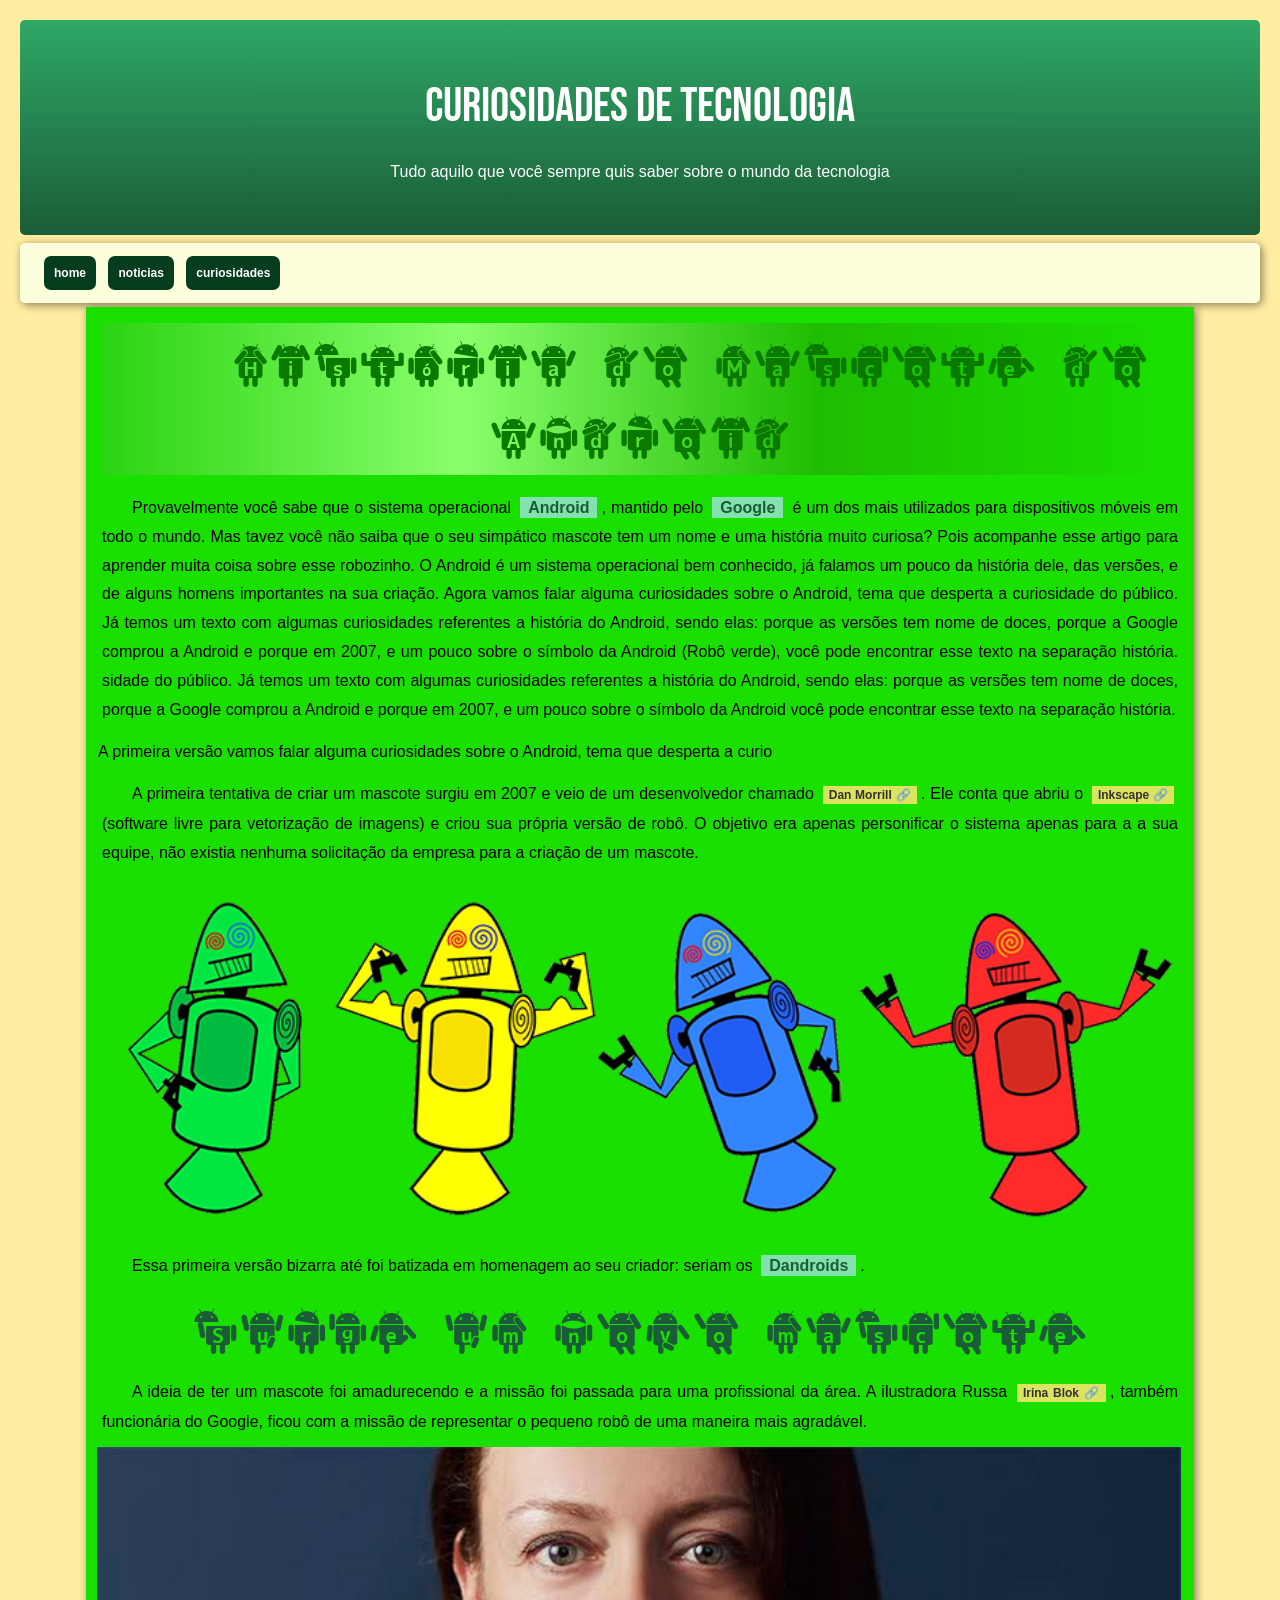
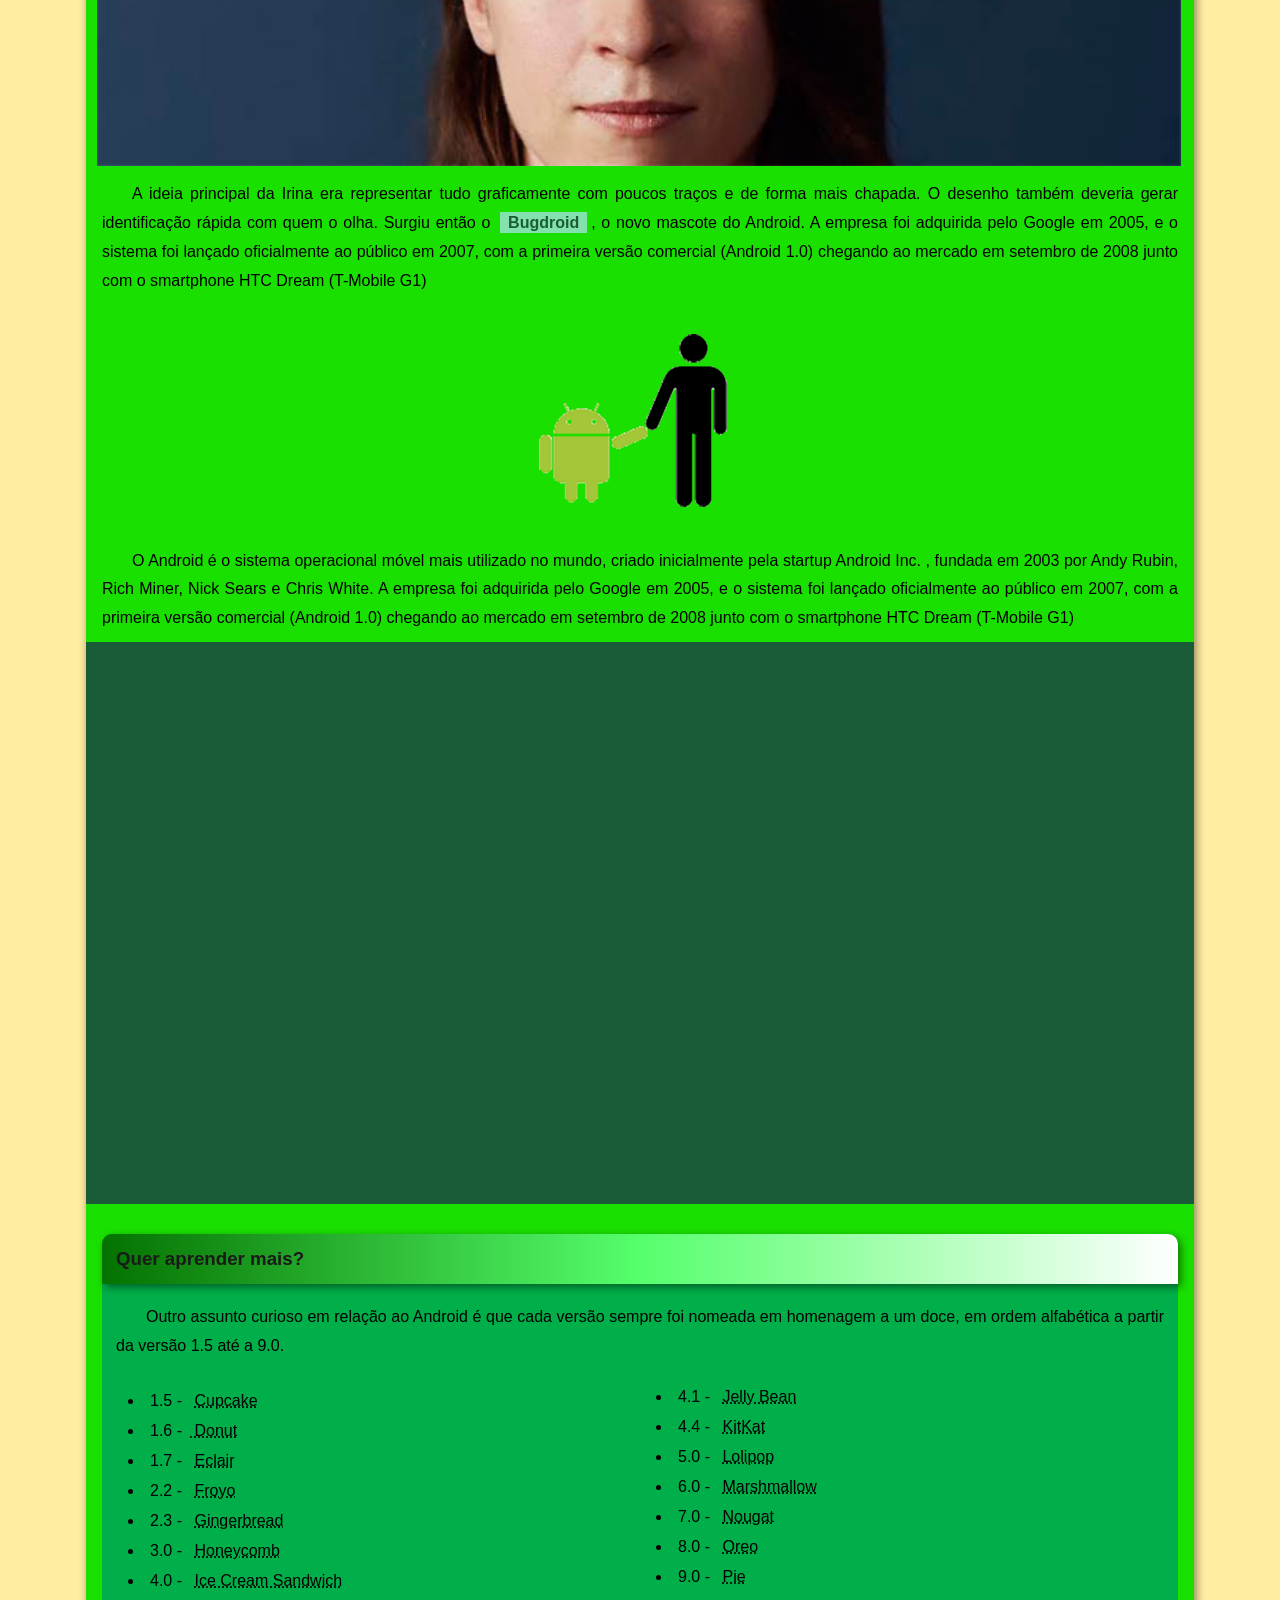
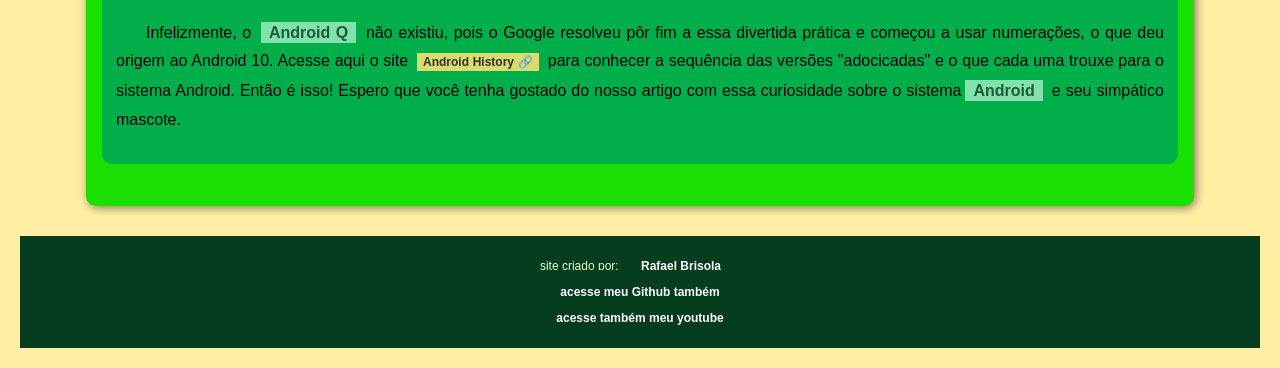
<file: index.html>
<!DOCTYPE html>
<html lang="pt">
<head>
    <meta charset="UTF-8">
    <meta name="viewport" content="width=device-width, initial-scale=1.0">
    <title>como surgiu mascote do android </title>
    <link rel="icon" type="image/x-icon" href="imagens/favicon.ico">
    <link rel="stylesheet" href="estilo/style.css">
</head>
<body>
    <header>
        <h1>Curiosidades de tecnologia</h1>
        <p>Tudo aquilo que você sempre quis saber sobre o mundo da tecnologia</p>
    </header>
    <nav>
           <a href="android.html">home</a>
           <a href="ios.html">noticias</a>
           <a href="windows.html">curiosidades</a>
    </nav>
    <main>
        <article>
            <h1>História do Mascote do Android</h1>

        <p> Provavelmente você sabe que o sistema operacional <strong>Android</strong>, mantido pelo <strong>Google</strong>
             é um dos mais utilizados para dispositivos móveis em todo o mundo.
             Mas tavez você não saiba
             que o seu simpático mascote tem um nome e uma história muito curiosa? Pois acompanhe esse artigo para aprender muita coisa sobre esse robozinho.
             O Android é um sistema operacional bem conhecido, já falamos um pouco da história dele, das versões, e de alguns homens importantes na sua criação. Agora vamos falar 
             alguma curiosidades sobre o Android, tema que desperta a curiosidade do público. Já temos um texto com algumas curiosidades referentes a história do Android,
             sendo elas: porque as versões tem nome de doces,
             porque a Google comprou a Android e porque em 2007, e um pouco sobre o símbolo da Android (Robô verde), você pode encontrar esse texto na separação história.
             sidade do público. Já temos um texto com algumas curiosidades referentes a história do Android,
              sendo elas: porque as versões tem nome de doces, porque a Google comprou a
            Android e porque em 2007, e um pouco sobre o símbolo da Android você pode encontrar esse texto na separação história.
        </p>
           
            A primeira versão
            vamos falar alguma curiosidades sobre o Android, tema que desperta a curio

            <p>
                A primeira tentativa de criar um mascote surgiu em 2007 e veio de um desenvolvedor chamado
                 <a href="https://androidcommunity.com/dan-morrill-shows-us-the-android-mascot-that-almost-was-20130103/" target="_blank" class="externo">Dan Morrill</a>.
                 Ele conta que abriu o <a href="https://inkscape.org/" target="_blank" class="externo">Inkscape</a> (software livre para vetorização de imagens) e criou sua própria versão de robô.
                 O objetivo era apenas personificar o sistema apenas para a a sua equipe, não existia nenhuma solicitação da empresa para a criação de um mascote.
            </p>

             <source media="max-width: 600px" srcset="imagens/dan-droids.png"
            <picture><img src="imagens/dan-droids.png" alt="foto dan droids"></picture> 

            <p>Essa primeira versão bizarra até foi batizada em homenagem ao seu criador: seriam os <strong>Dandroids</strong>.</p>

            <h2>Surge um novo mascote</h2>

            <p>
                A ideia de ter um mascote foi amadurecendo e a missão foi passada para uma profissional da área. A ilustradora Russa
                 <a href="https://www.irinablok.com/android" target="_blank" class="externo">Irina Blok</a>,
                 também funcionária do Google, ficou com a missão de representar o pequeno robô de uma maneira mais agradável.
            </p>
            
            <picture><img src="imagens/irina-blok.jpg" alt="foto irina blok"></picture>

            <p>A ideia principal da Irina era representar tudo graficamente com poucos traços e de forma mais chapada.
             O desenho também deveria gerar identificação rápida com quem o olha. Surgiu então o <strong>Bugdroid</strong>, o novo mascote do Android.
             A empresa foi adquirida pelo Google em 2005, e o sistema foi lançado oficialmente ao público em 2007,
             com a primeira versão comercial (Android 1.0) chegando ao mercado em setembro de 2008 junto com o smartphone HTC Dream (T-Mobile G1)</p>
            
            <picture><img class="android" src="imagens/bugdroid.png" alt="foto bugdroid"></picture>

             <p>
                 O Android é o sistema operacional móvel mais utilizado no mundo, criado inicialmente pela startup Android Inc.
                 , fundada em 2003 por Andy Rubin, Rich Miner, Nick Sears e Chris White. A empresa foi adquirida pelo Google em 2005,
                  e o sistema foi lançado oficialmente ao público em 2007,
                  com a primeira versão comercial (Android 1.0) chegando ao mercado em setembro de 2008 junto com o smartphone HTC Dream (T-Mobile G1)
             </p>    

            <div class="video">
                <iframe width="560" height="315" src="https://www.youtube.com/embed/u9NE0jInb_c?si=2j7YwPR0kULPPtRl" title="YouTube video player" frameborder="0" allow="accelerometer; autoplay; clipboard-write; encrypted-media; gyroscope; picture-in-picture; web-share" referrerpolicy="strict-origin-when-cross-origin" allowfullscreen></iframe>
            </div>
            
             <aside>
                <h3>Quer aprender mais? </h3>

           
                <p>
                    Outro assunto curioso em relação ao Android é que cada versão sempre foi nomeada em homenagem a um doce,
                     em ordem alfabética a partir da versão 1.5 até a 9.0.
                </p>
                <ul>
                        <li>1.5 - <abbr title="bolo de copo">Cupcake</abbr></li>
                        <li>1.6 -<abbr title="rosquinha"> Donut</abbr></li>
                        <li>1.7 - <abbr title="bomba">Eclair</abbr></li>
                        <li>2.2 - <abbr title="yogurte congelado">Froyo</abbr></li> 
                        <li>2.3 - <abbr title="biscoito">Gingerbread</abbr></li>
                        <li>3.0 - <abbr title="mel">Honeycomb</abbr></li>
                        <li>4.0 - <abbr title="sorvete de leite">Ice Cream Sandwich</abbr></li>
                        <li>4.1 - <abbr title="jelly bean">Jelly Bean</abbr></li>
                        <li>4.4 - <abbr title="kit kat">KitKat</abbr></li>
                        <li>5.0 - <abbr title="pirulito">Lolipop</abbr></li>
                        <li>6.0 - <abbr title="marshmallow">Marshmallow</abbr></li>
                        <li>7.0 - <abbr title="torrone">Nougat</abbr></li>
                        <li>8.0 - <abbr title="oreo">Oreo</abbr></li>
                        <li>9.0 - <abbr title="torta">Pie</abbr></li>
                </ul>
                <p>
                    Infelizmente, o <strong>Android Q</strong> não existiu, pois o Google resolveu pôr fim a essa divertida prática e começou a usar numerações, o que deu origem ao Android 10.
                    Acesse aqui o site <a href="https://www.android.com/why-android/" target="_blank" class="externo">Android History</a> para conhecer a sequência das versões "adocicadas" e o que cada uma trouxe para o sistema Android.
                    Então é isso! Espero que você tenha gostado do nosso artigo com essa curiosidade sobre o sistema<strong>Android</strong> e seu simpático mascote.
                </p>
            </aside>
        </article>
    </main>
    <footer>
        <p>site criado por: <a href="https://www.linkedin.com/in/rafael-brisola-8b9a1b1a7/" target="_blank">Rafael Brisola</a></p>
        <p><a href="https://github.com/?locale=pt-br" target="_blank">acesse meu Github também</a></p>
        <p><a href="https://www.youtube.com/@urubu_formiga" target="_blank">acesse também meu youtube</a></p>
    </footer>
</file>
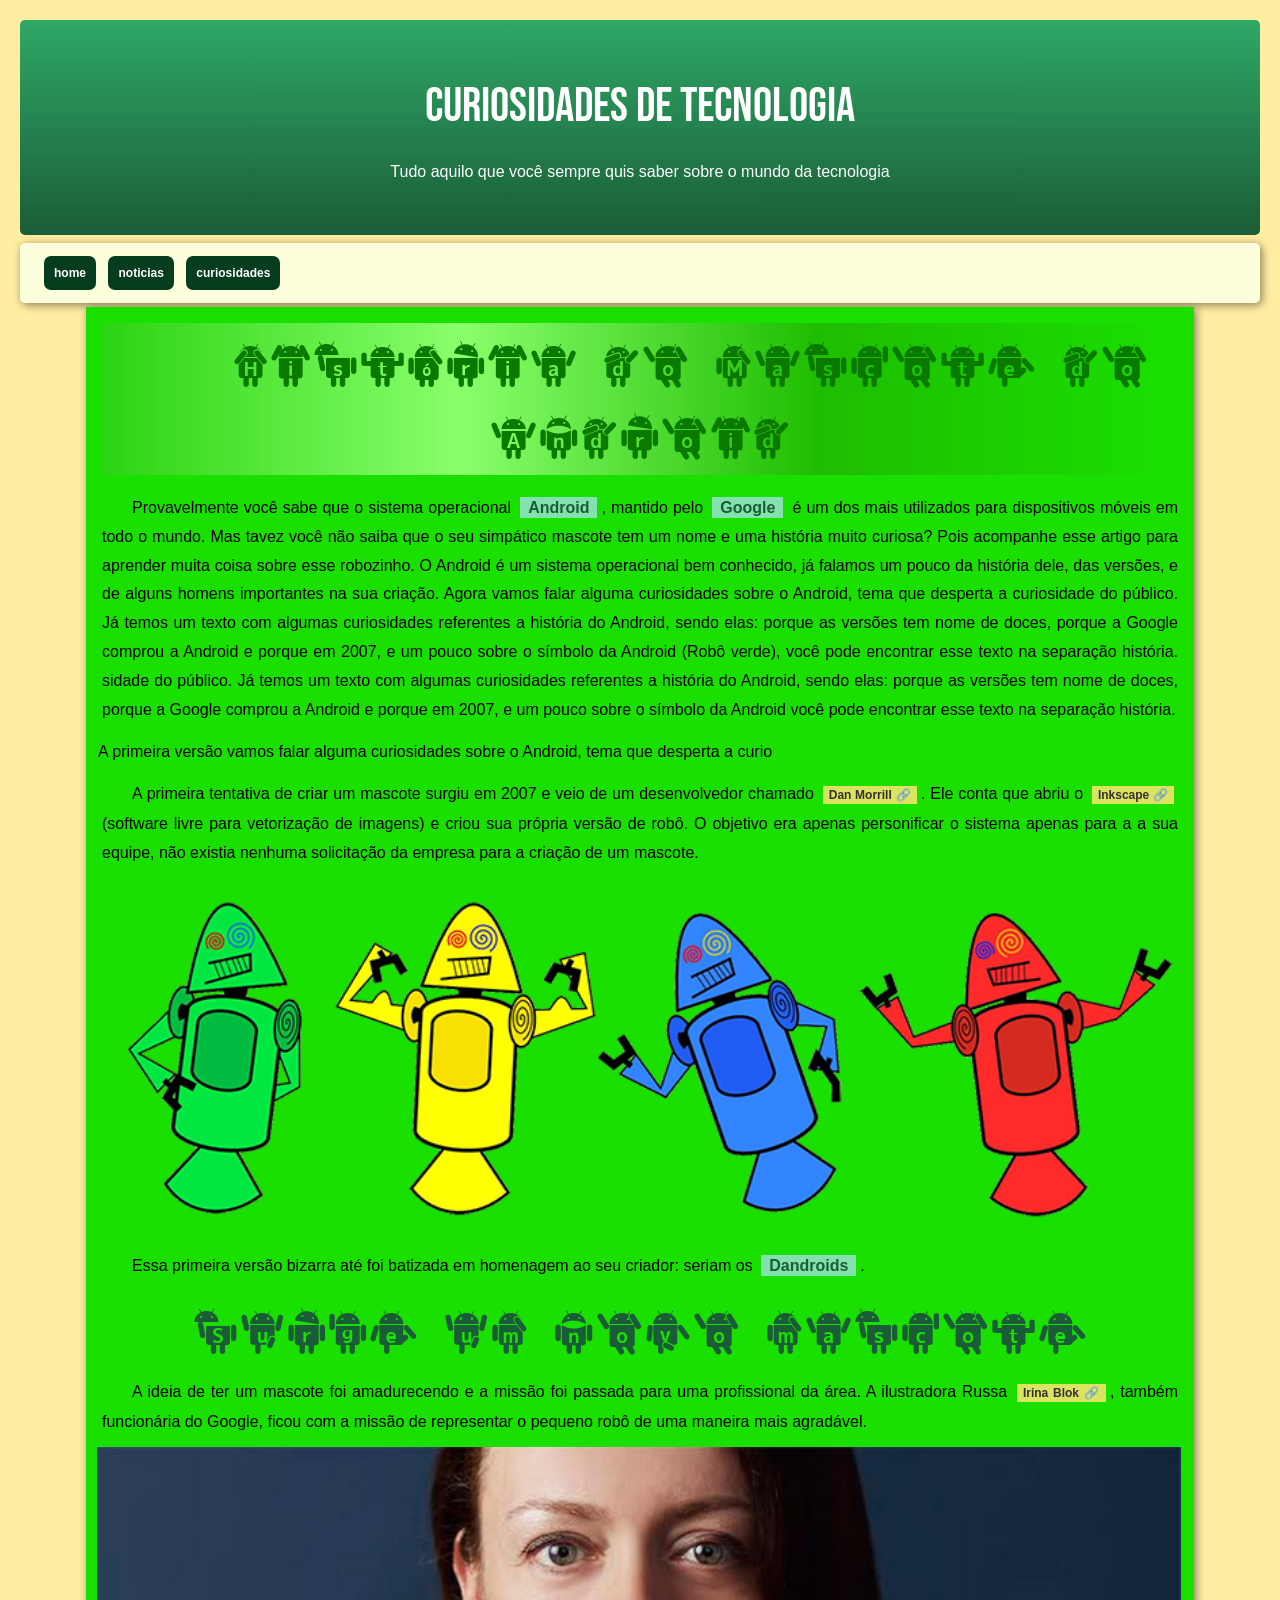
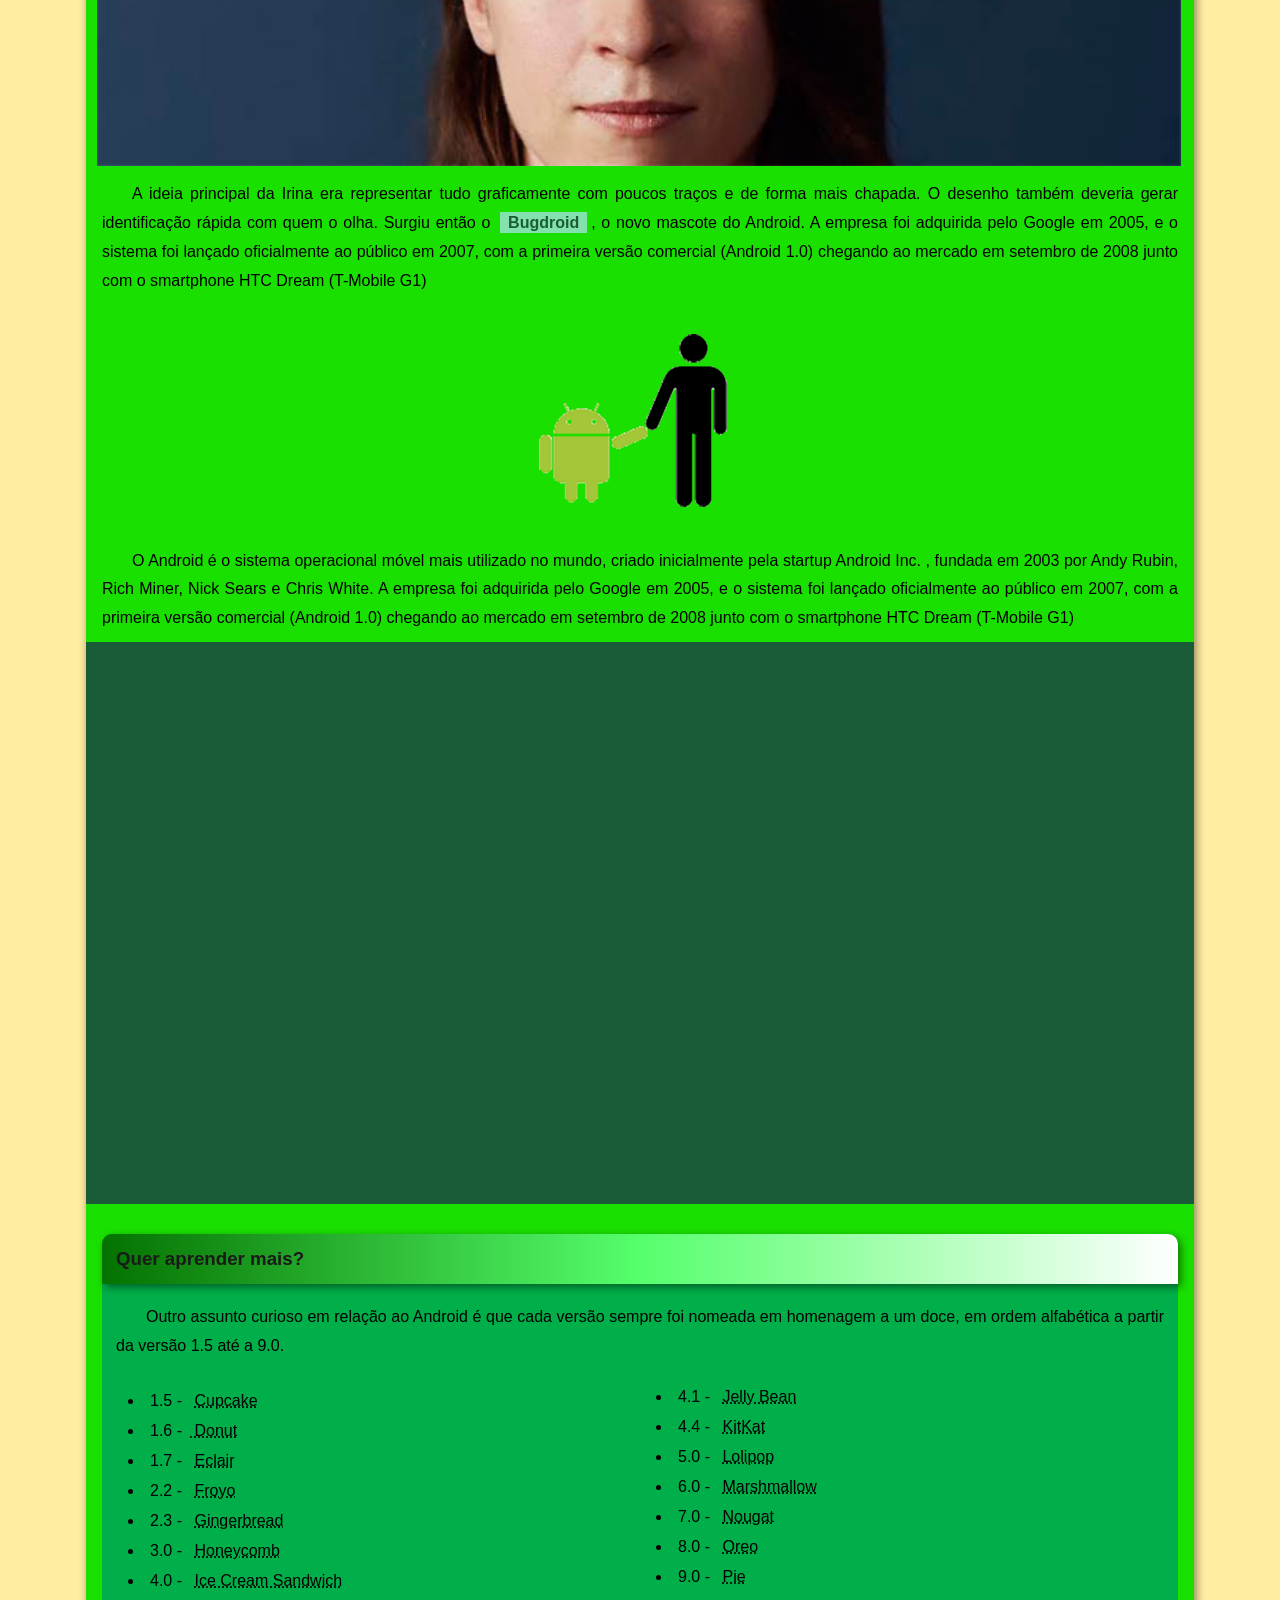
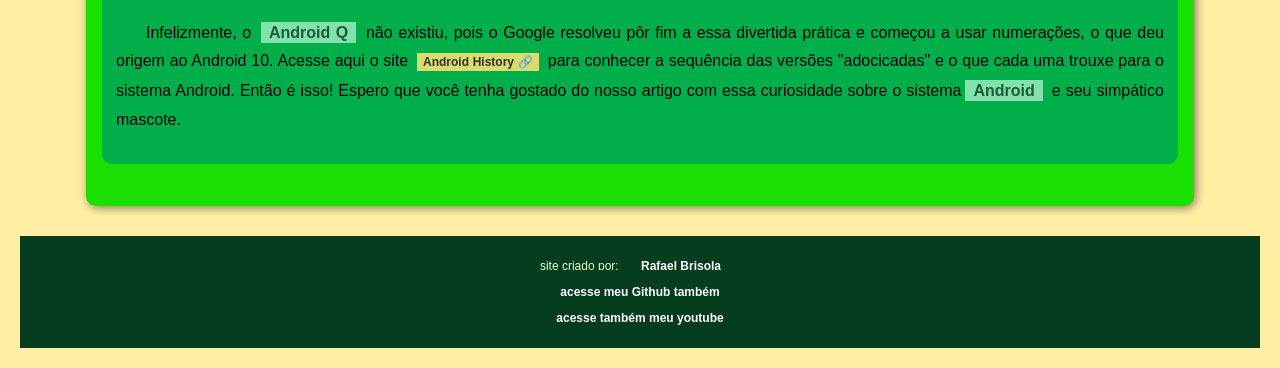
<file: index.html.html>
<!DOCTYPE html>
<html lang="pt">
<head>
    <meta charset="UTF-8">
    <meta name="viewport" content="width=device-width, initial-scale=1.0">
    <title>como surgiu mascote do android </title>
    <link rel="icon" type="image/x-icon" href="imagens/favicon.ico">
    <link rel="stylesheet" href="estilo/style.css">
</head>
<body>
    <header>
        <h1>Curiosidades de tecnologia</h1>
        <p>Tudo aquilo que você sempre quis saber sobre o mundo da tecnologia</p>
    </header>
    <nav>
           <a href="android.html">home</a>
           <a href="ios.html">noticias</a>
           <a href="windows.html">curiosidades</a>
    </nav>
    <main>
        <article>
            <h1>História do Mascote do Android</h1>

        <p> Provavelmente você sabe que o sistema operacional <strong>Android</strong>, mantido pelo <strong>Google</strong>
             é um dos mais utilizados para dispositivos móveis em todo o mundo.
             Mas tavez você não saiba
             que o seu simpático mascote tem um nome e uma história muito curiosa? Pois acompanhe esse artigo para aprender muita coisa sobre esse robozinho.
             O Android é um sistema operacional bem conhecido, já falamos um pouco da história dele, das versões, e de alguns homens importantes na sua criação. Agora vamos falar 
             alguma curiosidades sobre o Android, tema que desperta a curiosidade do público. Já temos um texto com algumas curiosidades referentes a história do Android,
             sendo elas: porque as versões tem nome de doces,
             porque a Google comprou a Android e porque em 2007, e um pouco sobre o símbolo da Android (Robô verde), você pode encontrar esse texto na separação história.
             sidade do público. Já temos um texto com algumas curiosidades referentes a história do Android,
              sendo elas: porque as versões tem nome de doces, porque a Google comprou a
            Android e porque em 2007, e um pouco sobre o símbolo da Android você pode encontrar esse texto na separação história.
        </p>
           
            A primeira versão
            vamos falar alguma curiosidades sobre o Android, tema que desperta a curio

            <p>
                A primeira tentativa de criar um mascote surgiu em 2007 e veio de um desenvolvedor chamado
                 <a href="https://androidcommunity.com/dan-morrill-shows-us-the-android-mascot-that-almost-was-20130103/" target="_blank" class="externo">Dan Morrill</a>.
                 Ele conta que abriu o <a href="https://inkscape.org/" target="_blank" class="externo">Inkscape</a> (software livre para vetorização de imagens) e criou sua própria versão de robô.
                 O objetivo era apenas personificar o sistema apenas para a a sua equipe, não existia nenhuma solicitação da empresa para a criação de um mascote.
            </p>

             <source media="max-width: 600px" srcset="imagens/dan-droids.png"
            <picture><img src="imagens/dan-droids.png" alt="foto dan droids"></picture> 

            <p>Essa primeira versão bizarra até foi batizada em homenagem ao seu criador: seriam os <strong>Dandroids</strong>.</p>

            <h2>Surge um novo mascote</h2>

            <p>
                A ideia de ter um mascote foi amadurecendo e a missão foi passada para uma profissional da área. A ilustradora Russa
                 <a href="https://www.irinablok.com/android" target="_blank" class="externo">Irina Blok</a>,
                 também funcionária do Google, ficou com a missão de representar o pequeno robô de uma maneira mais agradável.
            </p>
            
            <picture><img src="imagens/irina-blok.jpg" alt="foto irina blok"></picture>

            <p>A ideia principal da Irina era representar tudo graficamente com poucos traços e de forma mais chapada.
             O desenho também deveria gerar identificação rápida com quem o olha. Surgiu então o <strong>Bugdroid</strong>, o novo mascote do Android.
             A empresa foi adquirida pelo Google em 2005, e o sistema foi lançado oficialmente ao público em 2007,
             com a primeira versão comercial (Android 1.0) chegando ao mercado em setembro de 2008 junto com o smartphone HTC Dream (T-Mobile G1)</p>
            
            <picture><img class="android" src="imagens/bugdroid.png" alt="foto bugdroid"></picture>

             <p>
                 O Android é o sistema operacional móvel mais utilizado no mundo, criado inicialmente pela startup Android Inc.
                 , fundada em 2003 por Andy Rubin, Rich Miner, Nick Sears e Chris White. A empresa foi adquirida pelo Google em 2005,
                  e o sistema foi lançado oficialmente ao público em 2007,
                  com a primeira versão comercial (Android 1.0) chegando ao mercado em setembro de 2008 junto com o smartphone HTC Dream (T-Mobile G1)
             </p>    

            <div class="video">
                <iframe width="560" height="315" src="https://www.youtube.com/embed/u9NE0jInb_c?si=2j7YwPR0kULPPtRl" title="YouTube video player" frameborder="0" allow="accelerometer; autoplay; clipboard-write; encrypted-media; gyroscope; picture-in-picture; web-share" referrerpolicy="strict-origin-when-cross-origin" allowfullscreen></iframe>
            </div>
            
             <aside>
                <h3>Quer aprender mais? </h3>

           
                <p>
                    Outro assunto curioso em relação ao Android é que cada versão sempre foi nomeada em homenagem a um doce,
                     em ordem alfabética a partir da versão 1.5 até a 9.0.
                </p>
                <ul>
                        <li>1.5 - <abbr title="bolo de copo">Cupcake</abbr></li>
                        <li>1.6 -<abbr title="rosquinha"> Donut</abbr></li>
                        <li>1.7 - <abbr title="bomba">Eclair</abbr></li>
                        <li>2.2 - <abbr title="yogurte congelado">Froyo</abbr></li> 
                        <li>2.3 - <abbr title="biscoito">Gingerbread</abbr></li>
                        <li>3.0 - <abbr title="mel">Honeycomb</abbr></li>
                        <li>4.0 - <abbr title="sorvete de leite">Ice Cream Sandwich</abbr></li>
                        <li>4.1 - <abbr title="jelly bean">Jelly Bean</abbr></li>
                        <li>4.4 - <abbr title="kit kat">KitKat</abbr></li>
                        <li>5.0 - <abbr title="pirulito">Lolipop</abbr></li>
                        <li>6.0 - <abbr title="marshmallow">Marshmallow</abbr></li>
                        <li>7.0 - <abbr title="torrone">Nougat</abbr></li>
                        <li>8.0 - <abbr title="oreo">Oreo</abbr></li>
                        <li>9.0 - <abbr title="torta">Pie</abbr></li>
                </ul>
                <p>
                    Infelizmente, o <strong>Android Q</strong> não existiu, pois o Google resolveu pôr fim a essa divertida prática e começou a usar numerações, o que deu origem ao Android 10.
                    Acesse aqui o site <a href="https://www.android.com/why-android/" target="_blank" class="externo">Android History</a> para conhecer a sequência das versões "adocicadas" e o que cada uma trouxe para o sistema Android.
                    Então é isso! Espero que você tenha gostado do nosso artigo com essa curiosidade sobre o sistema<strong>Android</strong> e seu simpático mascote.
                </p>
            </aside>
        </article>
    </main>
    <footer>
        <p>site criado por: <a href="https://www.linkedin.com/in/rafael-brisola-8b9a1b1a7/" target="_blank">Rafael Brisola</a></p>
        <p><a href="https://github.com/?locale=pt-br" target="_blank">acesse meu Github também</a></p>
        <p><a href="https://www.youtube.com/@urubu_formiga" target="_blank">acesse também meu youtube</a></p>
    </footer>
</file>
<file: estilo/style.css>
@charset "UTF-8";

@import url('https://fonts.googleapis.com/css2?family=Bebas+Neue&family=Comfortaa:wght@300..700&family=Honk:MORF@15&family=Noto+Sans+Thai+Looped:wght@100..900&family=Work+Sans:ital,wght@0,100..900;1,100..900&display=swap');

@font-face{
	font-family:'droid' ;
	src: url('../fontes/doridrobot.ttf') format('truetype');
	font-weight: normal;
}


		/*--fonte-padrao: Arial, Verdana, Helvetica, sans-serif;
   		--fonte-destaque: 'Bebas Neue', cursive;
    		--fonte-android: 'Android', cursive;*/

:root{
	        --cor0: #c5ebd6;
    		--cor1: #83e1ad;
    		--cor2: #3ddc84;
   	 	    --cor3: #2fa866;
    		--cor4: #1a5c37;
    		--cor5: #063d1e;

			--font-padrao: Arial, Verdana, Helvetica, sans-serif;
			--fonte-destaque:"Bebas Neue", cursive;
            --font-droid: 'droid', cursiva;
}

*{
	margin: 4px;
	padding: 4px;
}

main p {
    margin: 20px 0px;
	text-align: justify;
}

header{
	background-image: linear-gradient(to bottom,  #2fa866, #1a5c37);
	min-height: 150px;
	text-align: center;
	padding-top: 50px ;
	border-radius: 5px;
}

a.externo::after {
	content: '\00A0\1F517';
}

body{
    background-color: #ffeea2;
    font-family: Arial, sans-serif;
    font-family:var(--font-padrao);
    display: flex;
    flex-direction: column;
    min-height: 100vh;
}

header > h1 {
	
	text-align: center;
    color:  #ffffff;
	font-size:  3em;
	font-weight: normal;
	font-family:var(--fonte-destaque) ;
	margin-bottom: 20px;

}

header > p {
	color: #ffffff;
    text-align: center;
	max-width: 600px;
	padding-bottom: 50px;
	margin: auto;
}

nav{
	background-color:#fdffdc ;
	min-height: 20px;
	padding: 20px;
	box-shadow: 2px 2px 10px #00000078;
	border-radius: 5px;
	text-align: left;
}

main{
	padding-bottom: 30px;
	box-shadow: 2px 2px 10px #00000078 ;
	background-color: #1ae000;
	min-width: 300px;
    max-width: 1100px;
	margin: auto;
	margin-bottom: 30px;
	border-bottom-left-radius: 10px;
	border-bottom-right-radius: 10px;
}

nav > a:hover {
	background-color:  #00b950;
    color: #ffffff;
}

nav > a {
	color: #ffffff;
	padding: 10px;
	text-decoration: none;
    border-radius: 7px;
	font-weight: bold;
	transition-duration: 0.5s;
}

main strong {
	color: var(--cor4);
    font-weight: bold;
	background-color: var(--cor1);
	padding: 2px 8px;
}

main a {
	text-decoration: none;
	font-weight: bold;
	color:#313131;
	background-color:rgba(255, 229, 116, 0.842);
	padding: 2px 6px;
}

main a:hover {
	text-decoration: underline;
	color:#1100ff;
	
}
main p {
	margin: 15px 0px;
	text-align: justify;
	text-indent: 30px;
	font-size: 1em;
	line-height: 1.8em;

}

main h1 {
    color: #0a7900;
	line-height: 1.5em;
	font-weight: normal;
    font-family: 'droid';
    font-size: 48px;
	text-align: center;
	background-image: linear-gradient(to right, #42c4286e, #89ff6c, #2397007a, transparent);
	text-indent: 100px;
}
main img{
	width:100%;
	margin: -13px;
}

main img[src*="bugdroid"]{
	margin: -13px auto;
	image-rendering: smooth;
	image-rendering: -webkit-optimize-contrast;
	object-fit: contain;
	max-width: 300px;
	filter: blur(0px);
	display: block;
}

main img.pequena {
	max-width: 350px;
	display: block;
	margin: auto;
}
main h2 {
    color: #1a5c37;
	font-weight: normal;
    font-family: 'droid';
    font-size: 3em;
	text-align: center;
	
}

aside > h3 {
	background-color: var(--cor4);
	color: rgb(26, 26, 26);
	padding: 14px;
	background-image: linear-gradient(to right, #047200, #56ff6c, #ffffff);
    margin: -10px -10px 0px -10px;
	border-radius: 10px 10px 0px 0px;
	box-shadow: 3px 3px 8px rgba(0, 0, 0, 0.479);
}

div.video {
	background-color: var(--cor4);
	margin-bottom: 30px;
	margin: -10px -12px 30px -12px;
	padding: 20px;
	padding-bottom: 50%;
	position: relative;      
}

div.video > iframe {
	position: absolute;
	top: 4%;
	left: 4%;
	width: 90%;
	height: 90%;


}

aside {
	background-color: #00af49;
	padding: 10px;
	border-radius: 10px;
}

aside > ul {
	list-style-position: inside ;
	columns: 2;
}
footer, a{
	background-color: #063d1e;
	color: #deffcd;
	text-align: center;
	font-size: 12px;
	padding: 15px;
}

footer {
	margin-top: auto;
}

footer a {
	color: #ffffff;
	font-weight: bolder;
	text-decoration: none;
	
}

footer a:hover {
	text-decoration: underline;
	color: var(--cor1);
}
</file>
